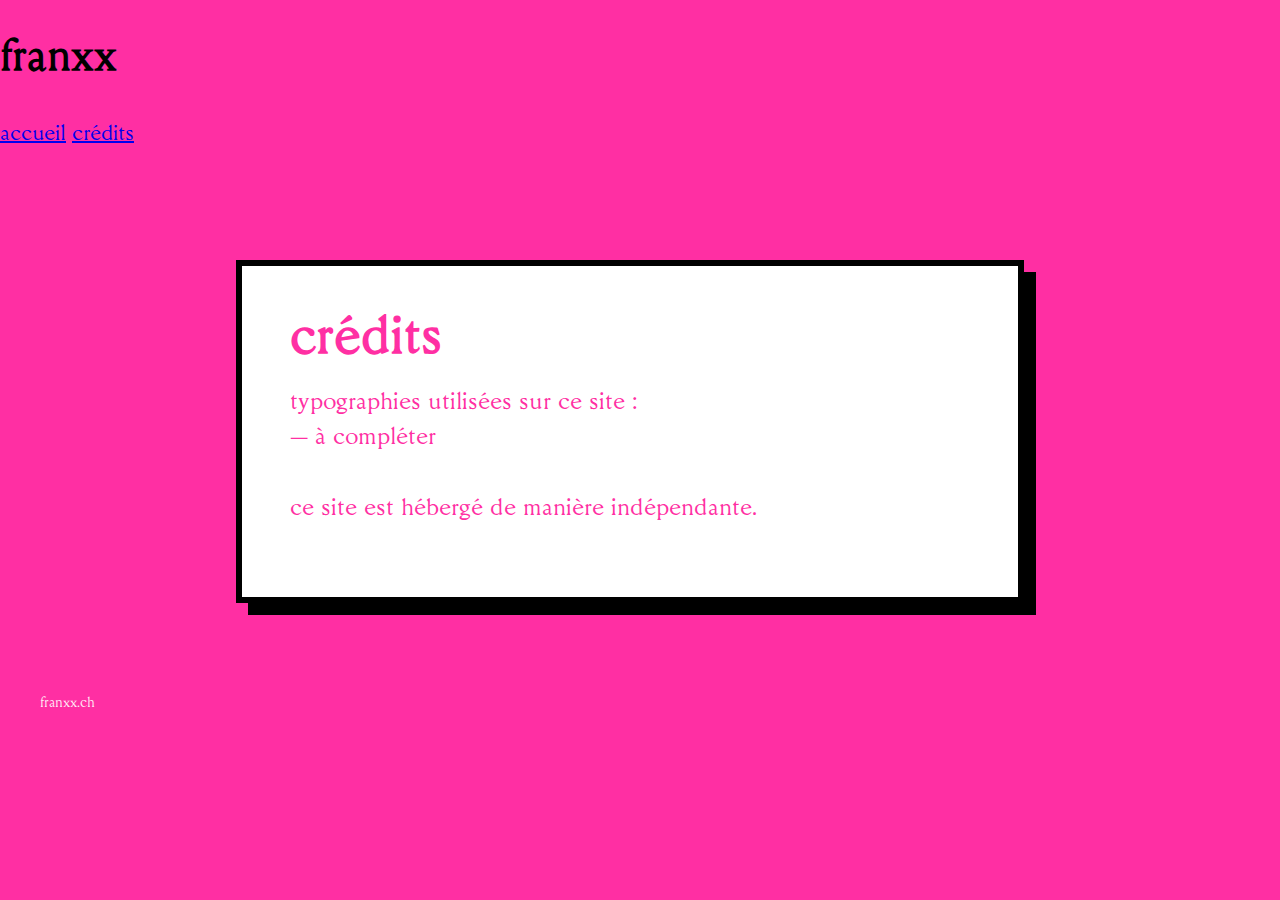
<file: credits.html>
<!DOCTYPE html>
<html lang="fr">
<head>
  <meta charset="utf-8">
  <title>Crédits</title>
  <link rel="stylesheet" href="style.css">
</head>
<body>

  <header class="site-header post-binaire-texte">
    <h1 class="site-title">franxx</h1>

    <nav class="site-nav">
      <a href="index.html">accueil</a>
      <a href="credits.html">crédits</a>
    </nav>
  </header>

  <div class="page">
    <h2 class="post-binaire-texte titre">crédits</h2>

    <p class="post-binaire-texte texte">
      typographies utilisées sur ce site :<br>
      — à compléter<br>
      <br>
      ce site est hébergé de manière indépendante.
    </p>
  </div>

  <footer class="site-footer post-binaire-texte">
    <p>franxx.ch</p>
  </footer>

</body>
</html>
</file>
<file: style.css>
/* =========================================================
   FONT & BASE
========================================================= */

@font-face {
  font-family: "PostBinaire";
  src: url("ma-police.woff2") format("woff2"),
       url("ma-police.woff") format("woff");
}

html, body {
  margin: 0;
  padding: 0;
}

body {
  font-family: PostBinaire, sans-serif;
  font-size: 20px;
  line-height: 1.6;
  background-color: #ff2fa3;
  color: #000;
}

/* Activation des glyphes */
.post-binaire-texte {
  font-feature-settings: "liga" 1, "dlig" 1, "salt" 1;
}

/* =========================================================
   STRUCTURE GÉNÉRALE DES PAGES
========================================================= */

.page {
  max-width: 680px;
  margin: 120px auto 20px auto;  /* top / right / bottom / left */
  padding: 48px;
  background-color: #ffffff;
  border: 6px solid #000000;
  box-shadow: 12px 12px 0 #000;
  position: relative;
  top: -10px;
  left: -10px;
}

.titre {
  font-size: 48px;
  line-height: 1.05;   /* ← clé pour coller le sous-titre */
  margin: 0;
  color: #ff2fa3;
}

.texte {
  font-size: 22px;
  color: #ff2fa3;
}

/* Texte hors cadre */
.texte-hors-cadre {
  color: #ffffff;
  max-width: 680px;
  margin: 40px auto 80px auto;
  font-size: 18px;
  line-height: 1.7;
}

.emoji {
  font-size: 0.8em;
  margin-left: 0.005em;
}

/* =========================================================
   SYMBOLE ">" D’ENTRÉE
========================================================= */

.intro-arrow {
  text-decoration: none;
  margin-left: 6px;
  color: hotpink;
  animation: arrow-pulse 3s steps(5) infinite;
  cursor: pointer;
}

@keyframes arrow-pulse {
  0%   { color: hotpink; }
  50%  { color: white; }
  100% { color: hotpink; }
}

.intro-arrow:hover {
  animation: none;
  color: hotpink;
}

/* =========================================================
   GLITCH ÉCRAN
========================================================= */

#glitch-screen {
  position: fixed;
  top: 0;
  left: 0;
  width: 100vw;
  height: 100vh;
  background: black;
  display: flex;
  justify-content: center;
  align-items: center;
  opacity: 0;
  pointer-events: none;
  z-index: 9999;
  transition: opacity 0.15s steps(2);
}

#glitch-screen img {
  width: 100%;
  height: 100%;
  object-fit: cover;
  mix-blend-mode: screen;
}

#glitch-screen.active {
  opacity: 1;
  pointer-events: all;
  animation: glitch-flicker 0.6s steps(2);
}

@keyframes glitch-flicker {
  0% { opacity: 0; }
  15% { opacity: 1; }
  30% { opacity: 0; }
  45% { opacity: 1; }
  60% { opacity: 0; }
  100% { opacity: 1; }
}

/* =========================================================
   FOOTER — VERSION 2 LIGNES STABLE
========================================================= */

.site-footer {
  color: #ffffff;
  padding: 48px 40px 16px 40px;
  font-size: 13px;
  opacity: 0.9;
}

.footer-inner.two-lines {
  max-width: 900px;
  margin: 0 auto;
  text-align: center;
  display: flex;
  flex-direction: column;
  gap: 12px;   /* ✅ ESPACE ENTRE LIGNE 1 ET 2 */
}

/* Ligne 1 */
.footer-top {
  display: grid;
  grid-template-columns: repeat(4, auto);
  justify-content: center;   /* on centre le groupe */
  align-items: center;
  column-gap: 48px;          /* ✅ l’espace ENTRE chaque lien */
  max-width: 900px;
  margin: 0 auto;
}

.footer-left,
.footer-center,
.footer-right {
  justify-self: center;
}

.footer-mail {
  font-style: italic;
}

/* Ligne 2 */
.footer-bottom {
  margin: 0;
  opacity: 0.8;
  text-align: center;
}

/* Liens footer */
.site-footer a,
.site-footer a:visited {
  color: inherit;
  text-decoration: none;
  border-bottom: 1px solid currentColor;
}

.site-footer a:hover {
  opacity: 0.7;
}

/* =========================================================
   PAGE À PROPOS — VERSION NETTOYÉE
========================================================= */

.apropos-subtitle {
  margin-top: 2px;
  margin-bottom: 28px;
  font-size: 16px;
  font-style: italic;
  line-height: 1.4;
  color: #ff2fa3;
  opacity: 0.85;
}

.apropos-content {
  position: relative;
}

.apropos-photo {
  float: left;
  width: 200px;
  max-width: 200px;
  height: auto;

  margin: -12px 32px 16px -12px;
  border: 4px solid #000;
  background: #fff;
  box-shadow: 10px 10px 0 #000;

  display: block;
}

.apropos-texte {
  font-size: 16px;
  line-height: 1.5;
  color: #ff2fa3;
}

.apropos-legende {
  clear: both;
  margin-top: 8px;
  font-size: 12px;
  font-style: italic;
  opacity: 0.8;
}

.apropos-legende a {
  color: inherit;
  text-decoration: none;
  border-bottom: 1px solid currentColor;
}

.apropos-legende a:hover {
  opacity: 0.7;
}

/* ===============================
   RESPONSIVE
================================ */

@media (max-width: 700px) {
  .apropos-photo {
    float: none;
    width: 100%;
    max-width: 100%;
    margin: 0 0 16px 0;
    box-shadow: 8px 8px 0 #000;
  }
}


/* =========================================================
   CLIGNOTEMENT DOUX DE TOUS LES LIENS
========================================================= */

a {
  animation: arrow-pulse 3s steps(5) infinite;
}

a:hover {
  animation: none;
  color: hotpink;

   /* === VERROUILLAGE ABSOLU PHOTO À PROPOS === */

.apropos-content img.apropos-photo {
  width: 200px !important;
  max-width: 200px !important;
  height: auto !important;

  float: left !important;
  margin: -12px 32px 16px -12px !important;

  border: 4px solid #000 !important;
  background: #fff !important;
  box-shadow: 10px 10px 0 #000 !important;

  display: block !important;
}
@media (max-width: 700px) {
  .apropos-content img.apropos-photo {
    float: none !important;
    width: 100% !important;
    max-width: 100% !important;
    margin: 0 0 16px 0 !important;
    box-shadow: 8px 8px 0 #000 !important;
  }
}

}
</file>
